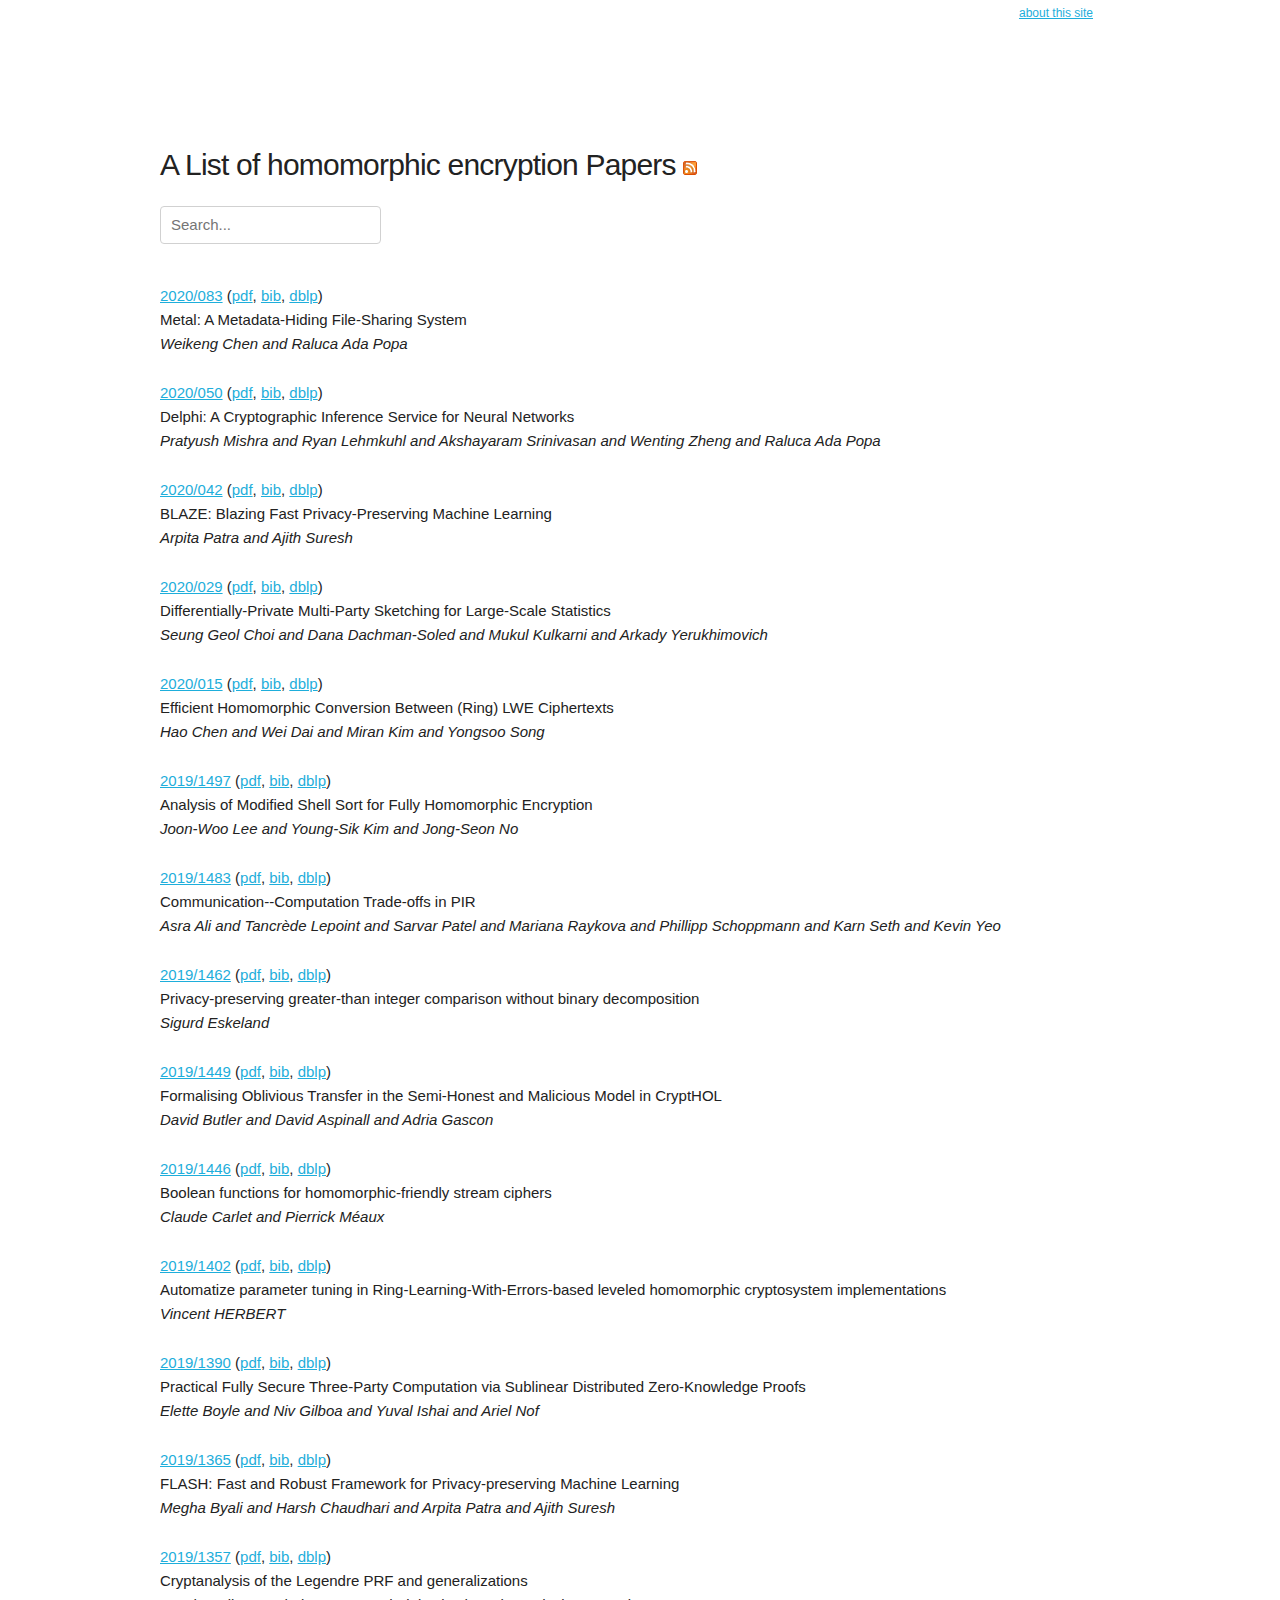
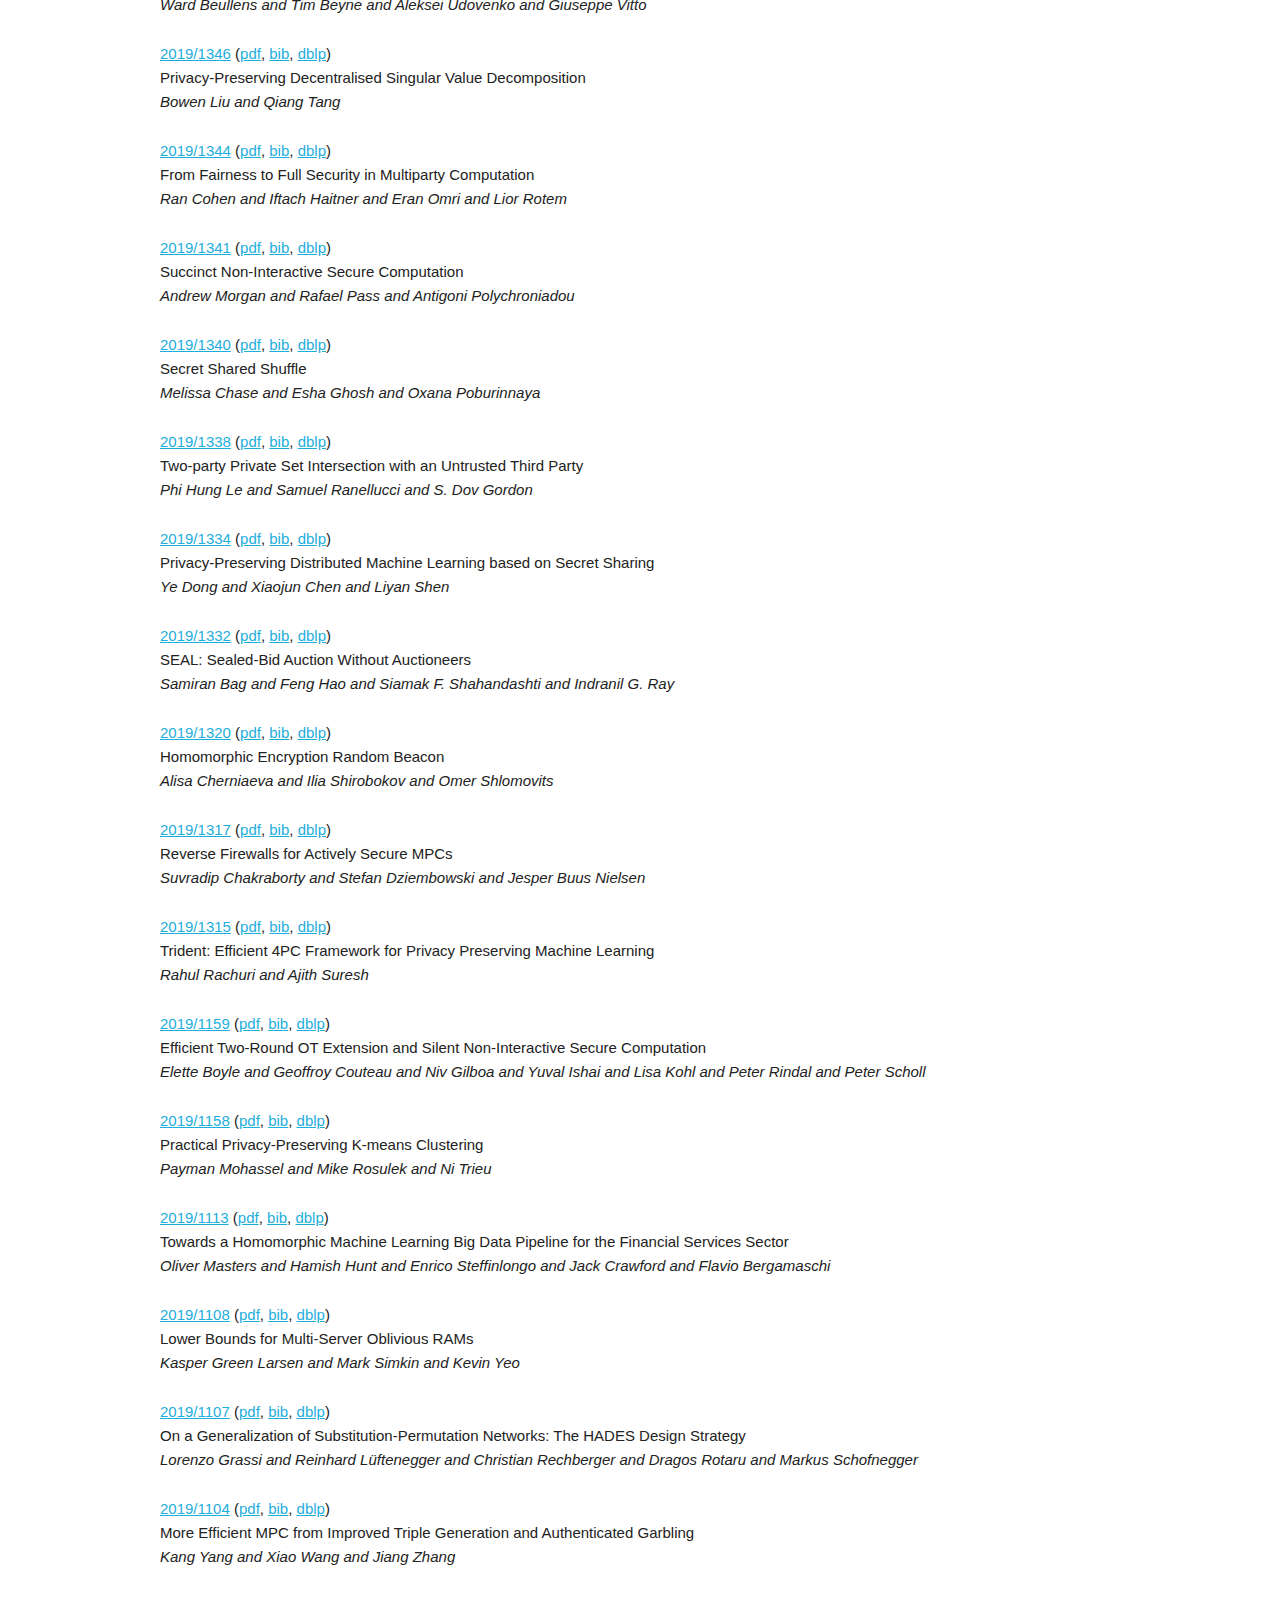
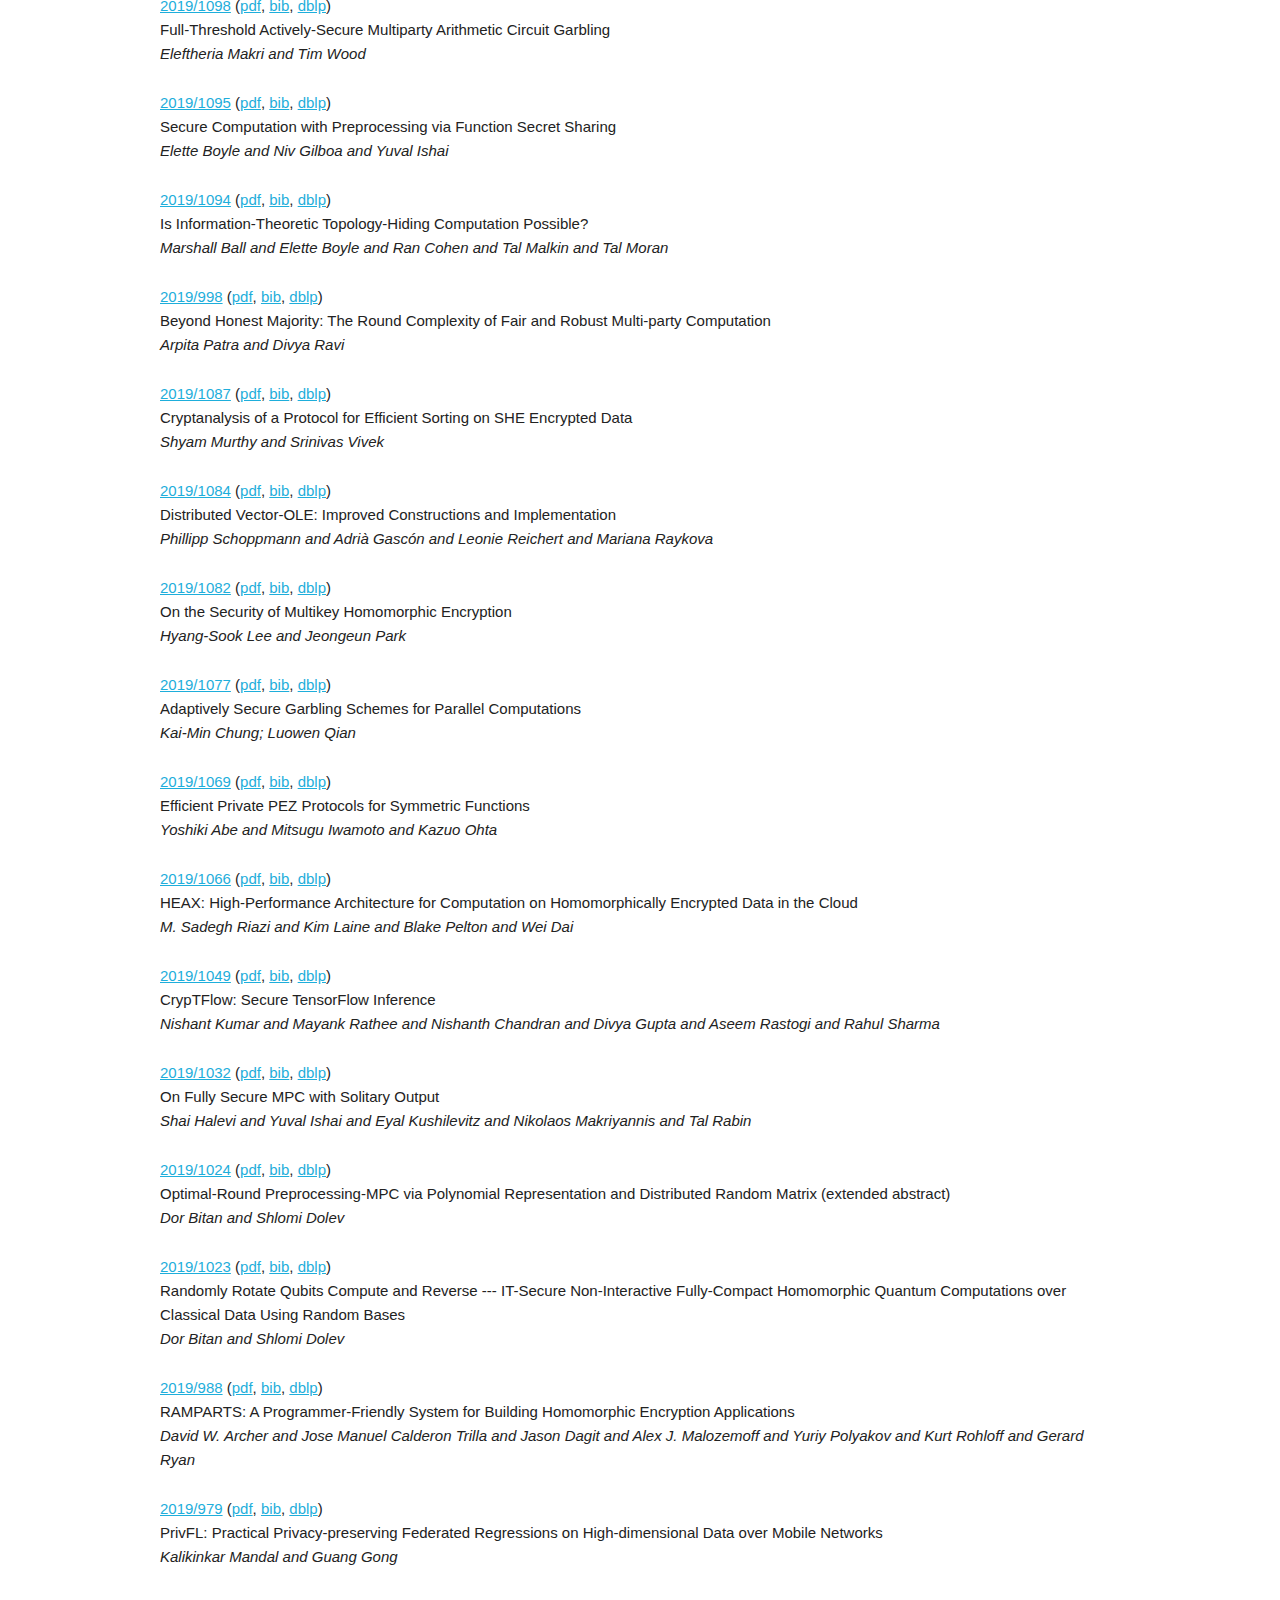
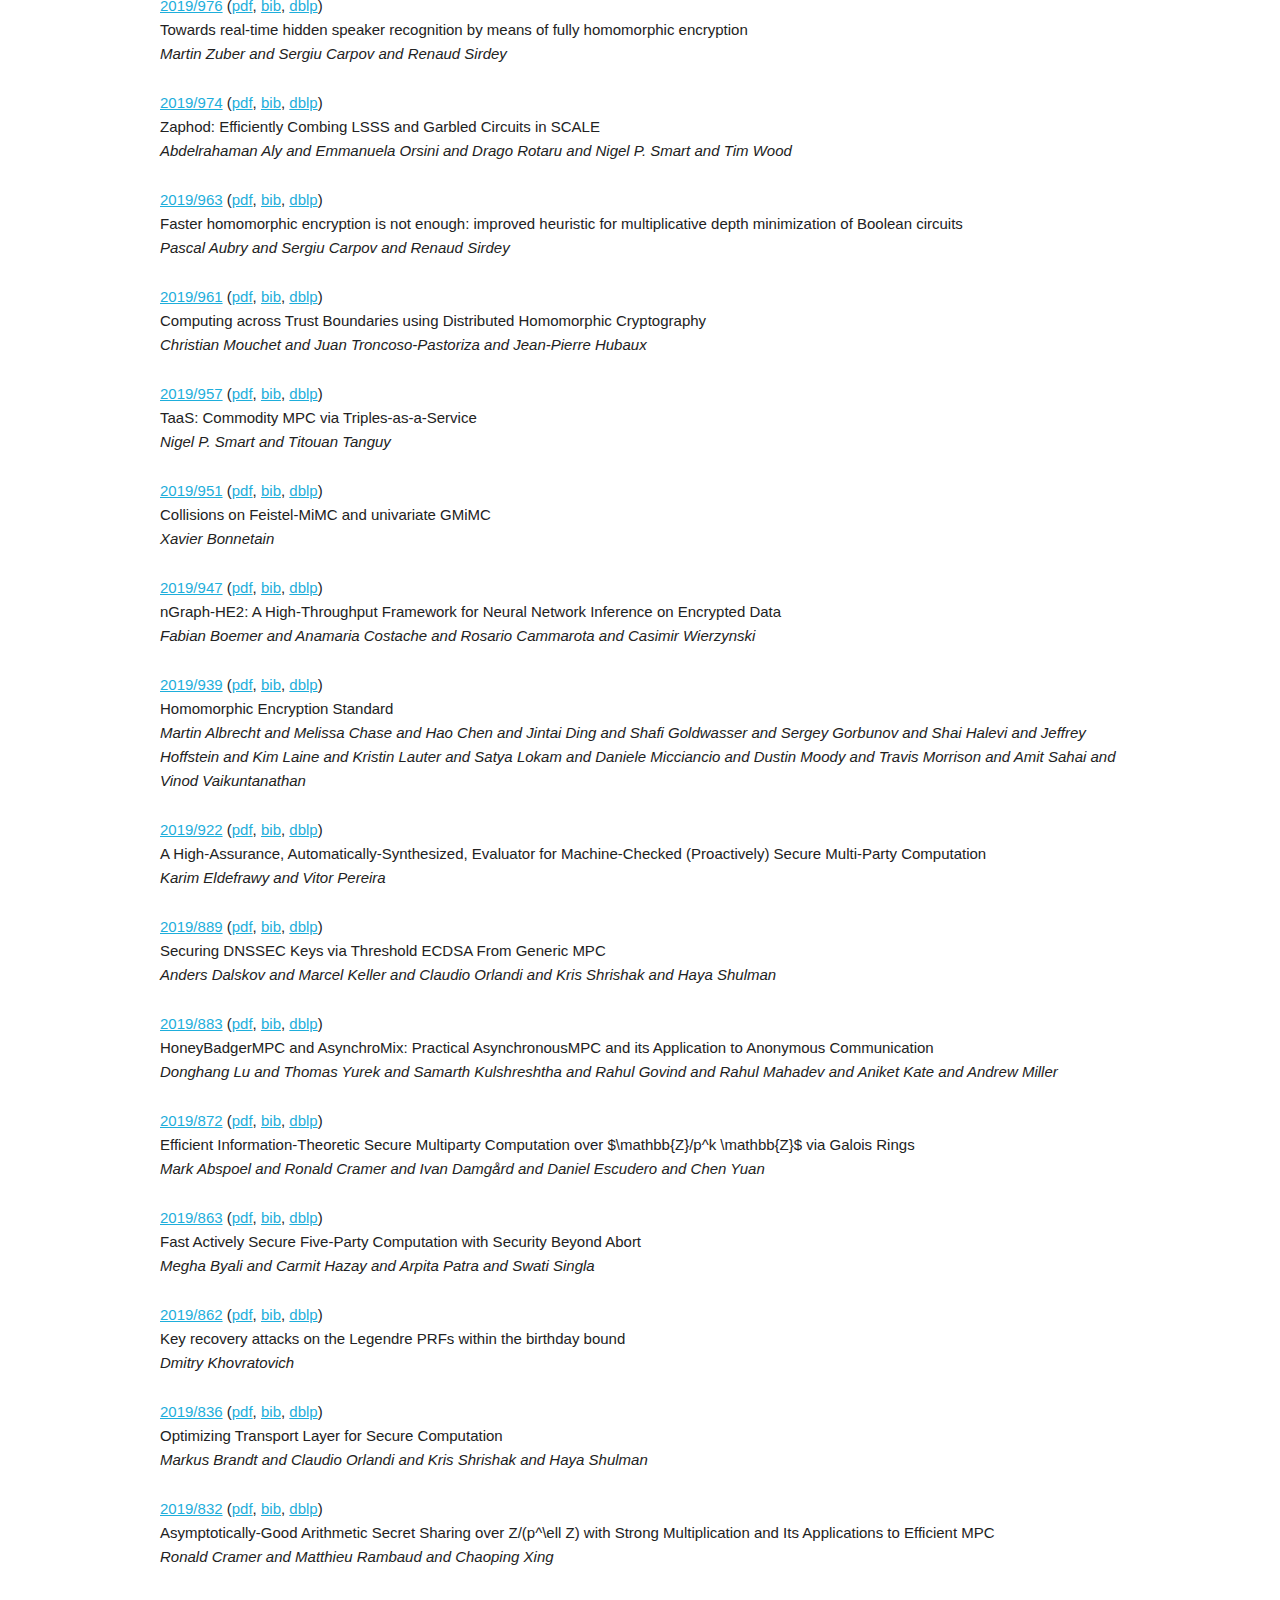
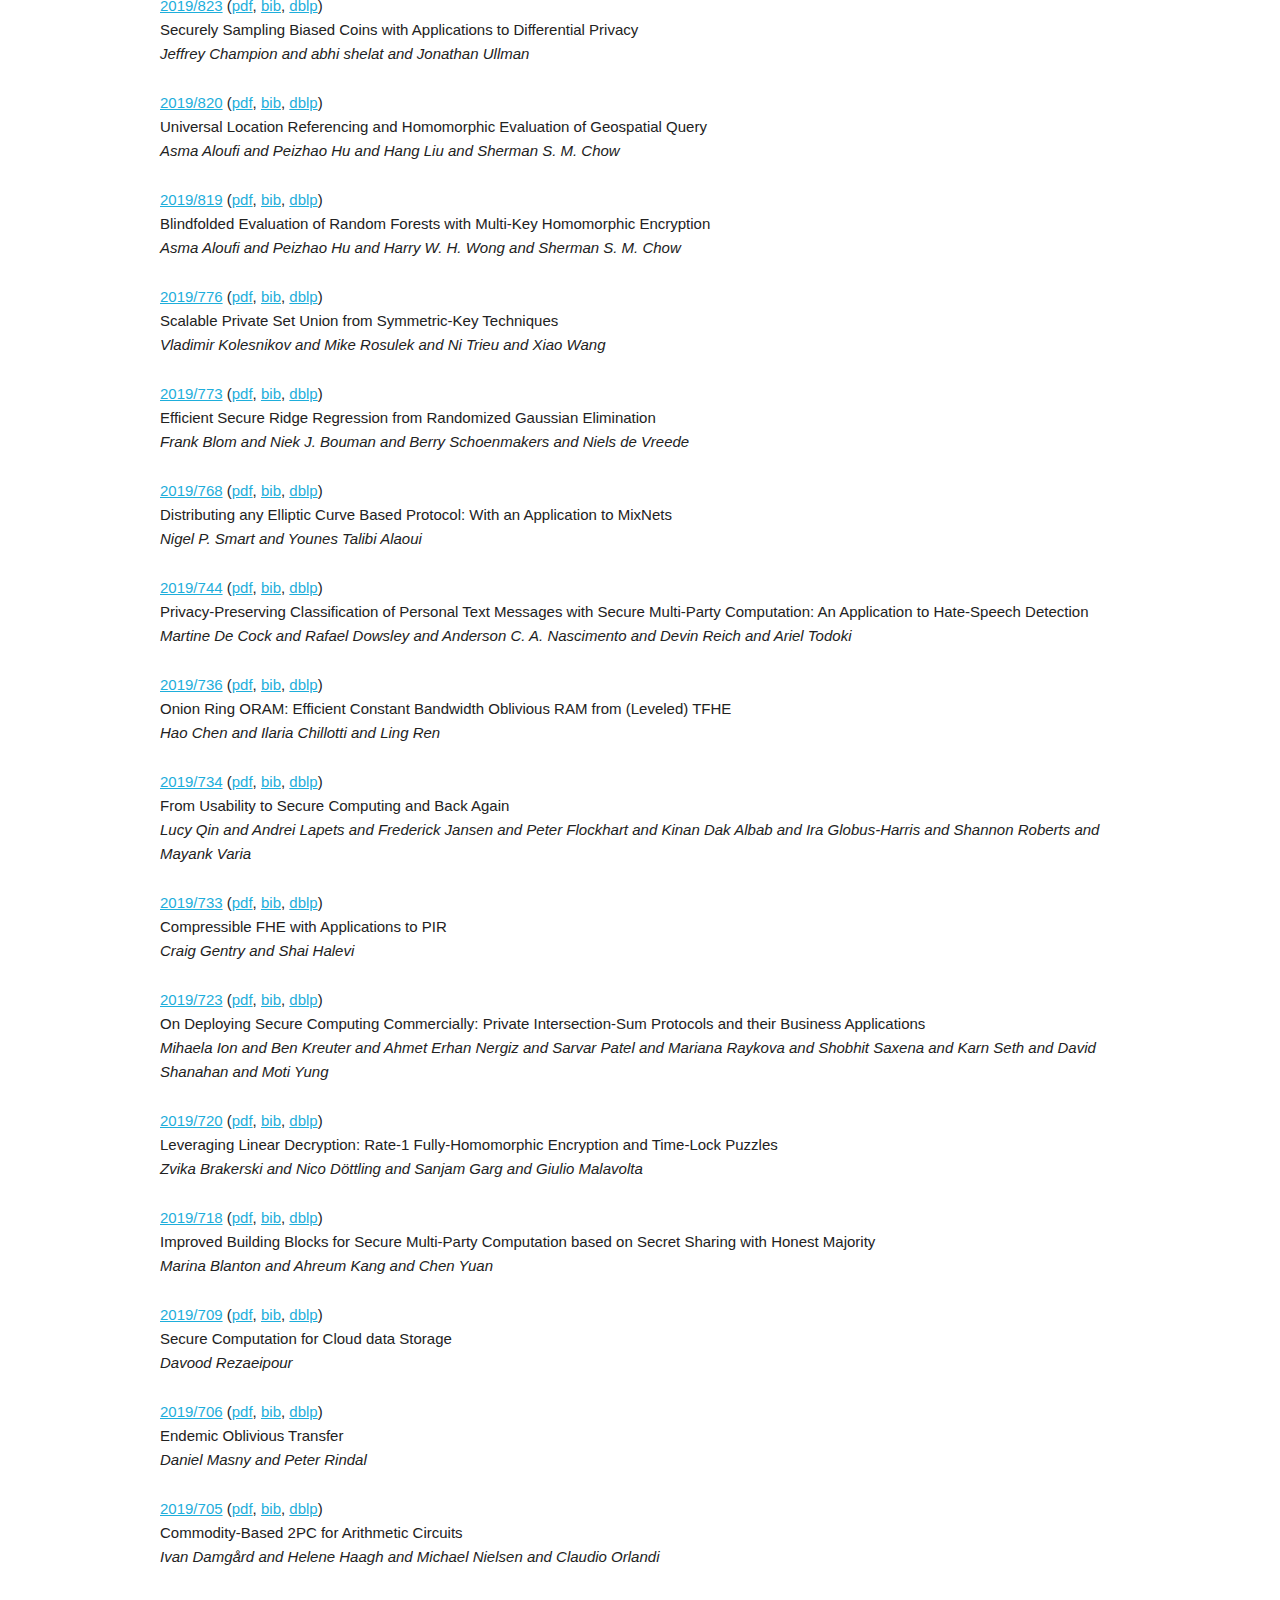
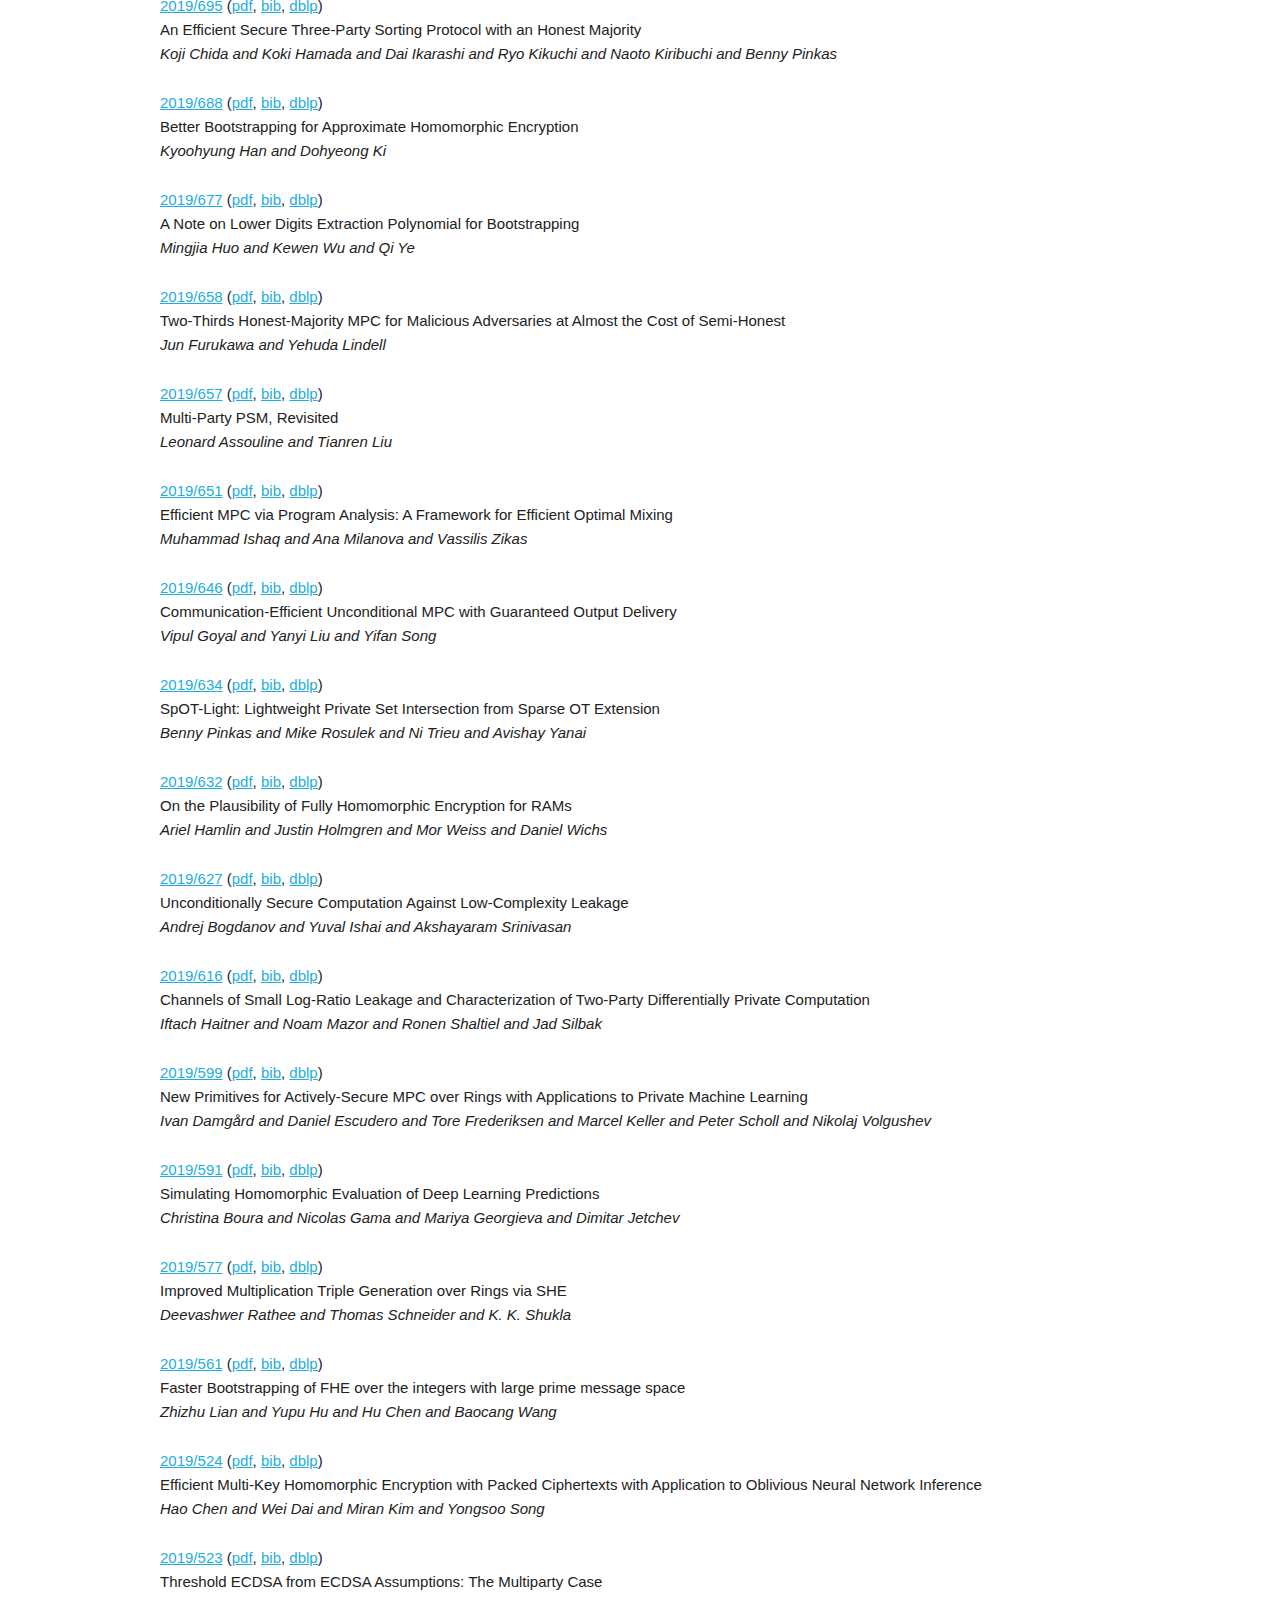
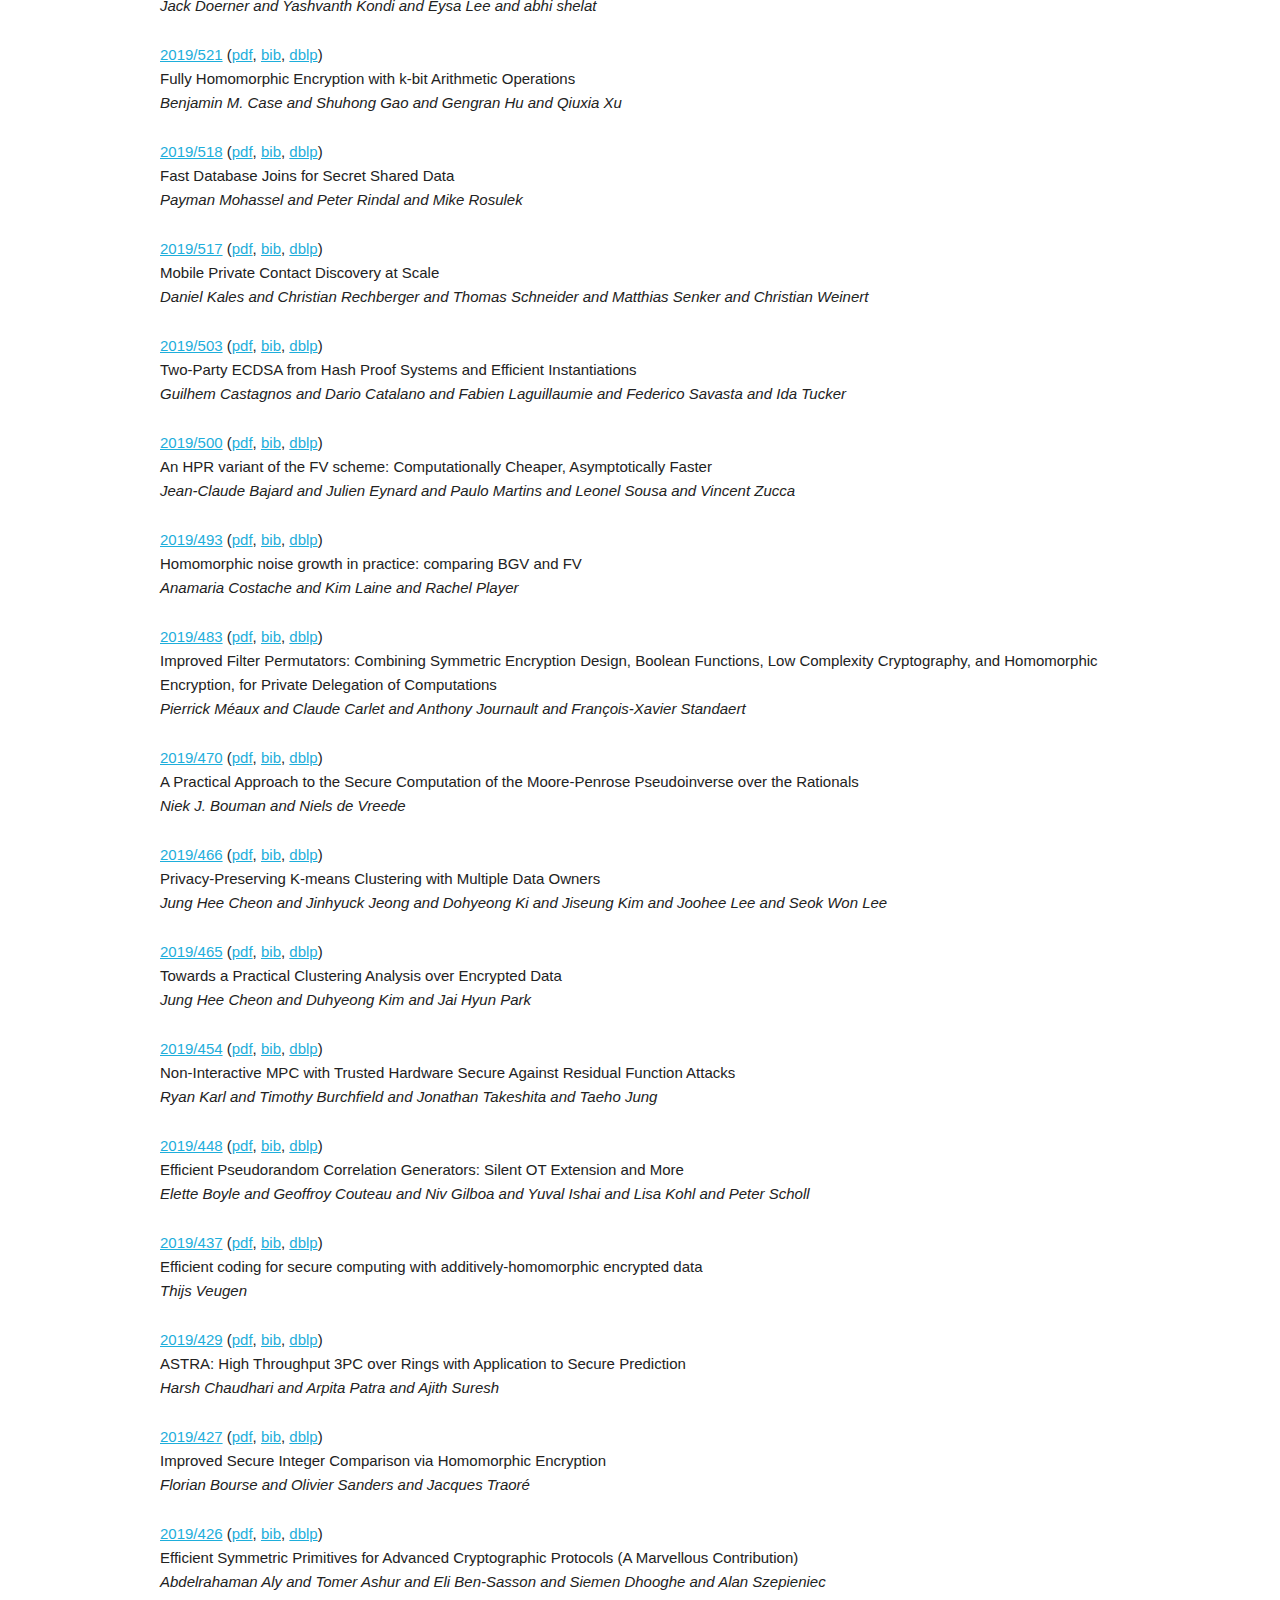
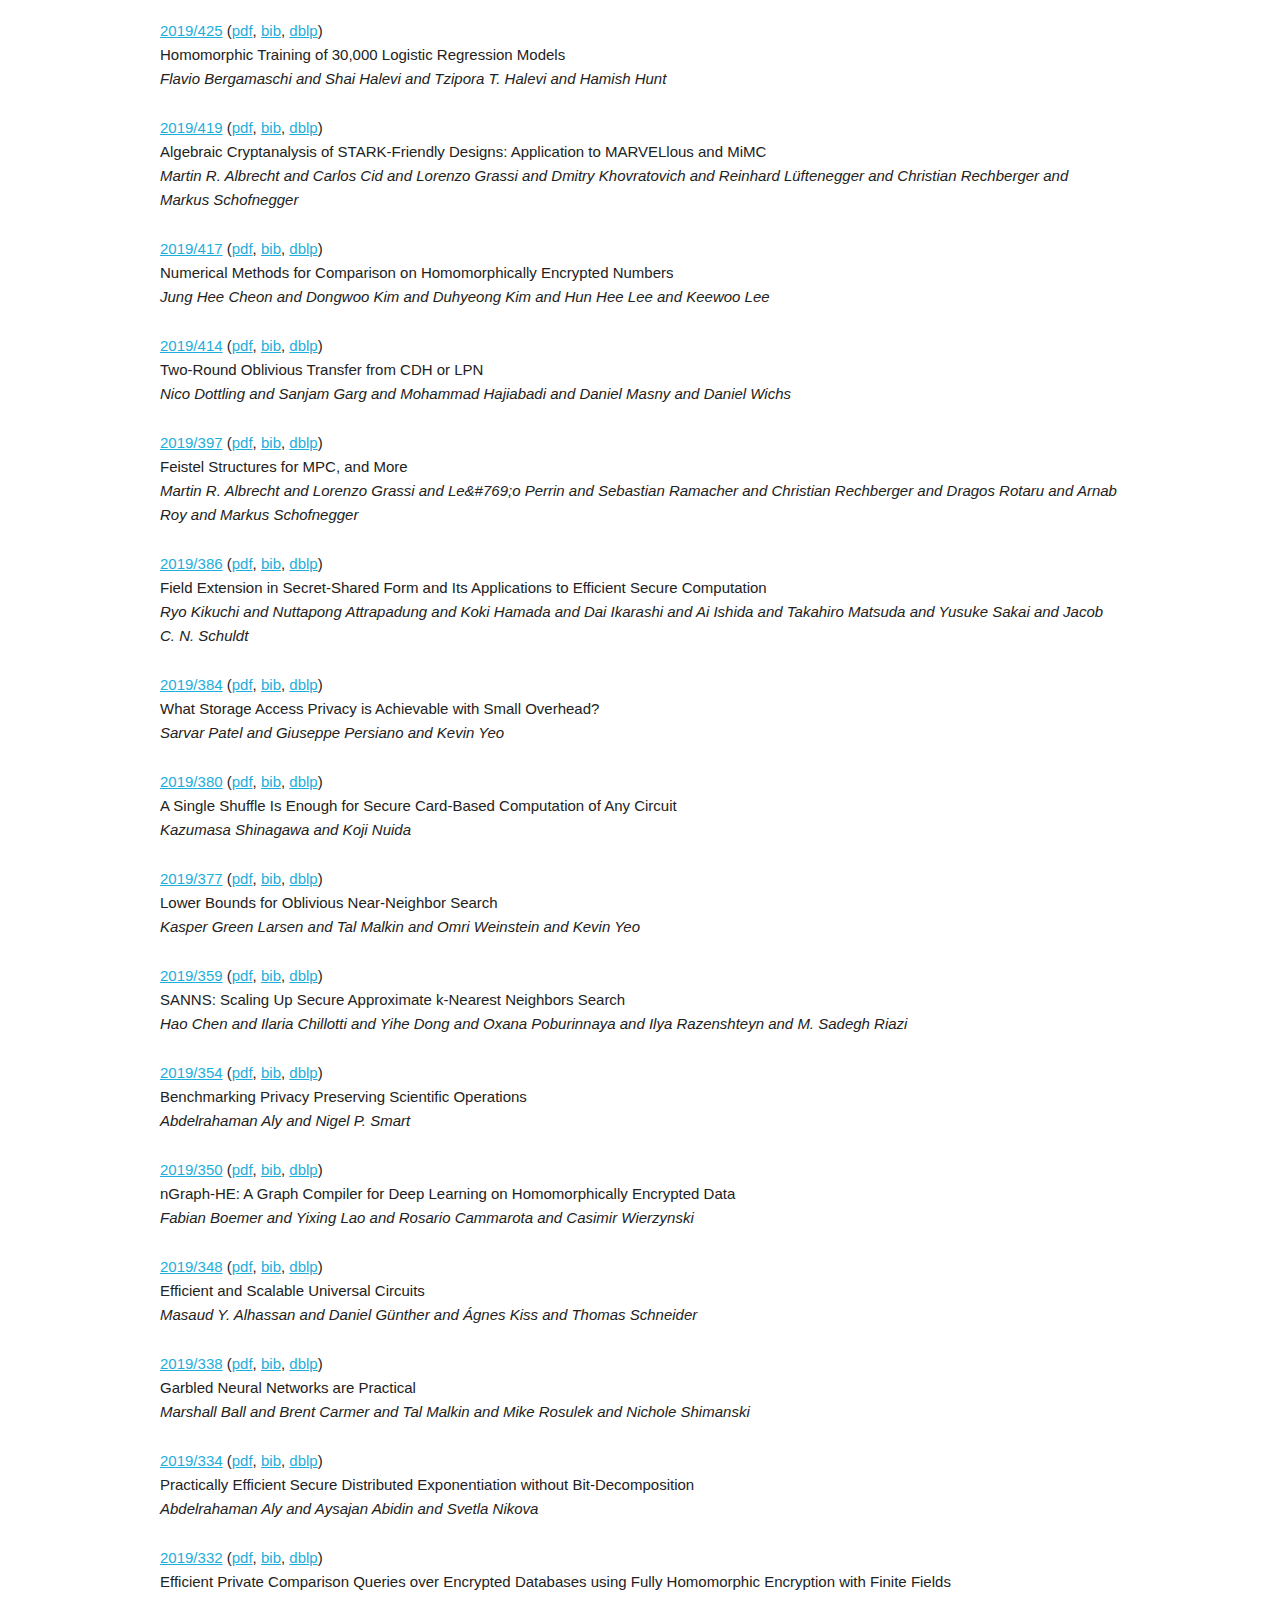
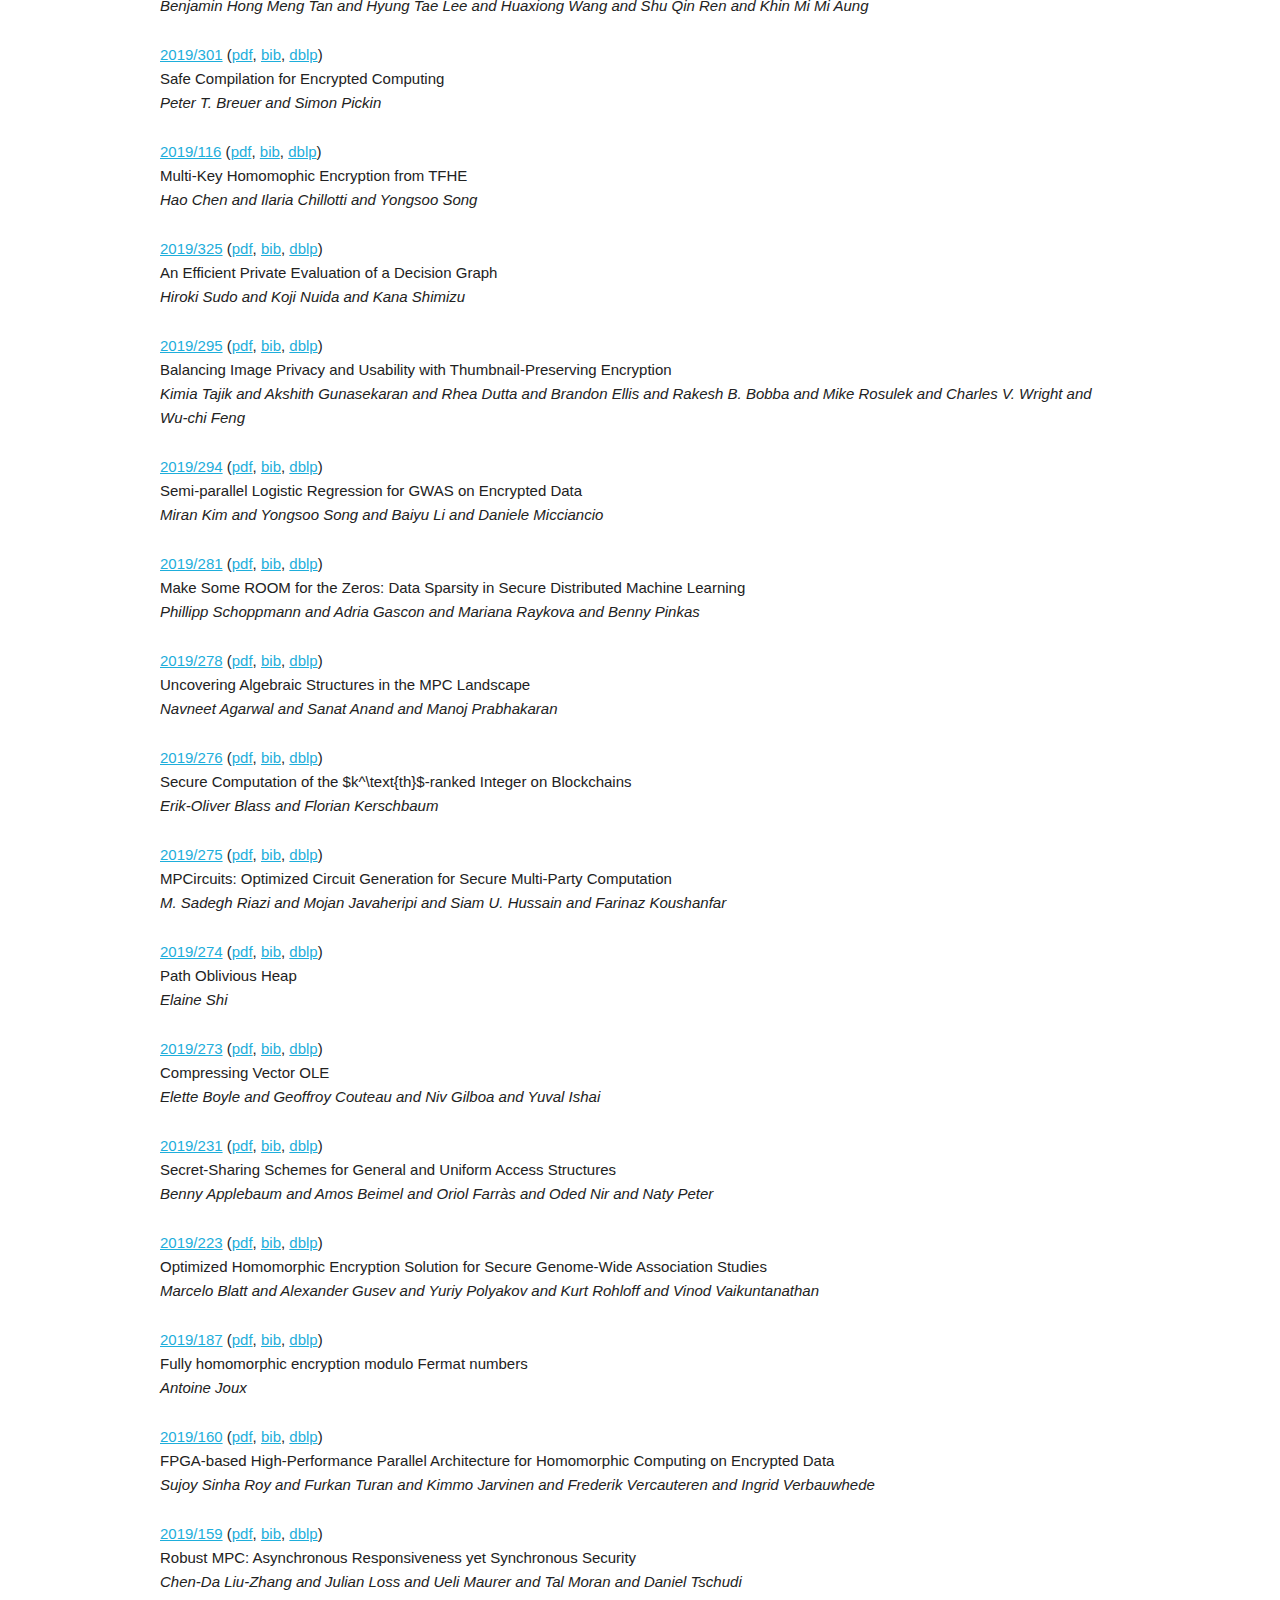
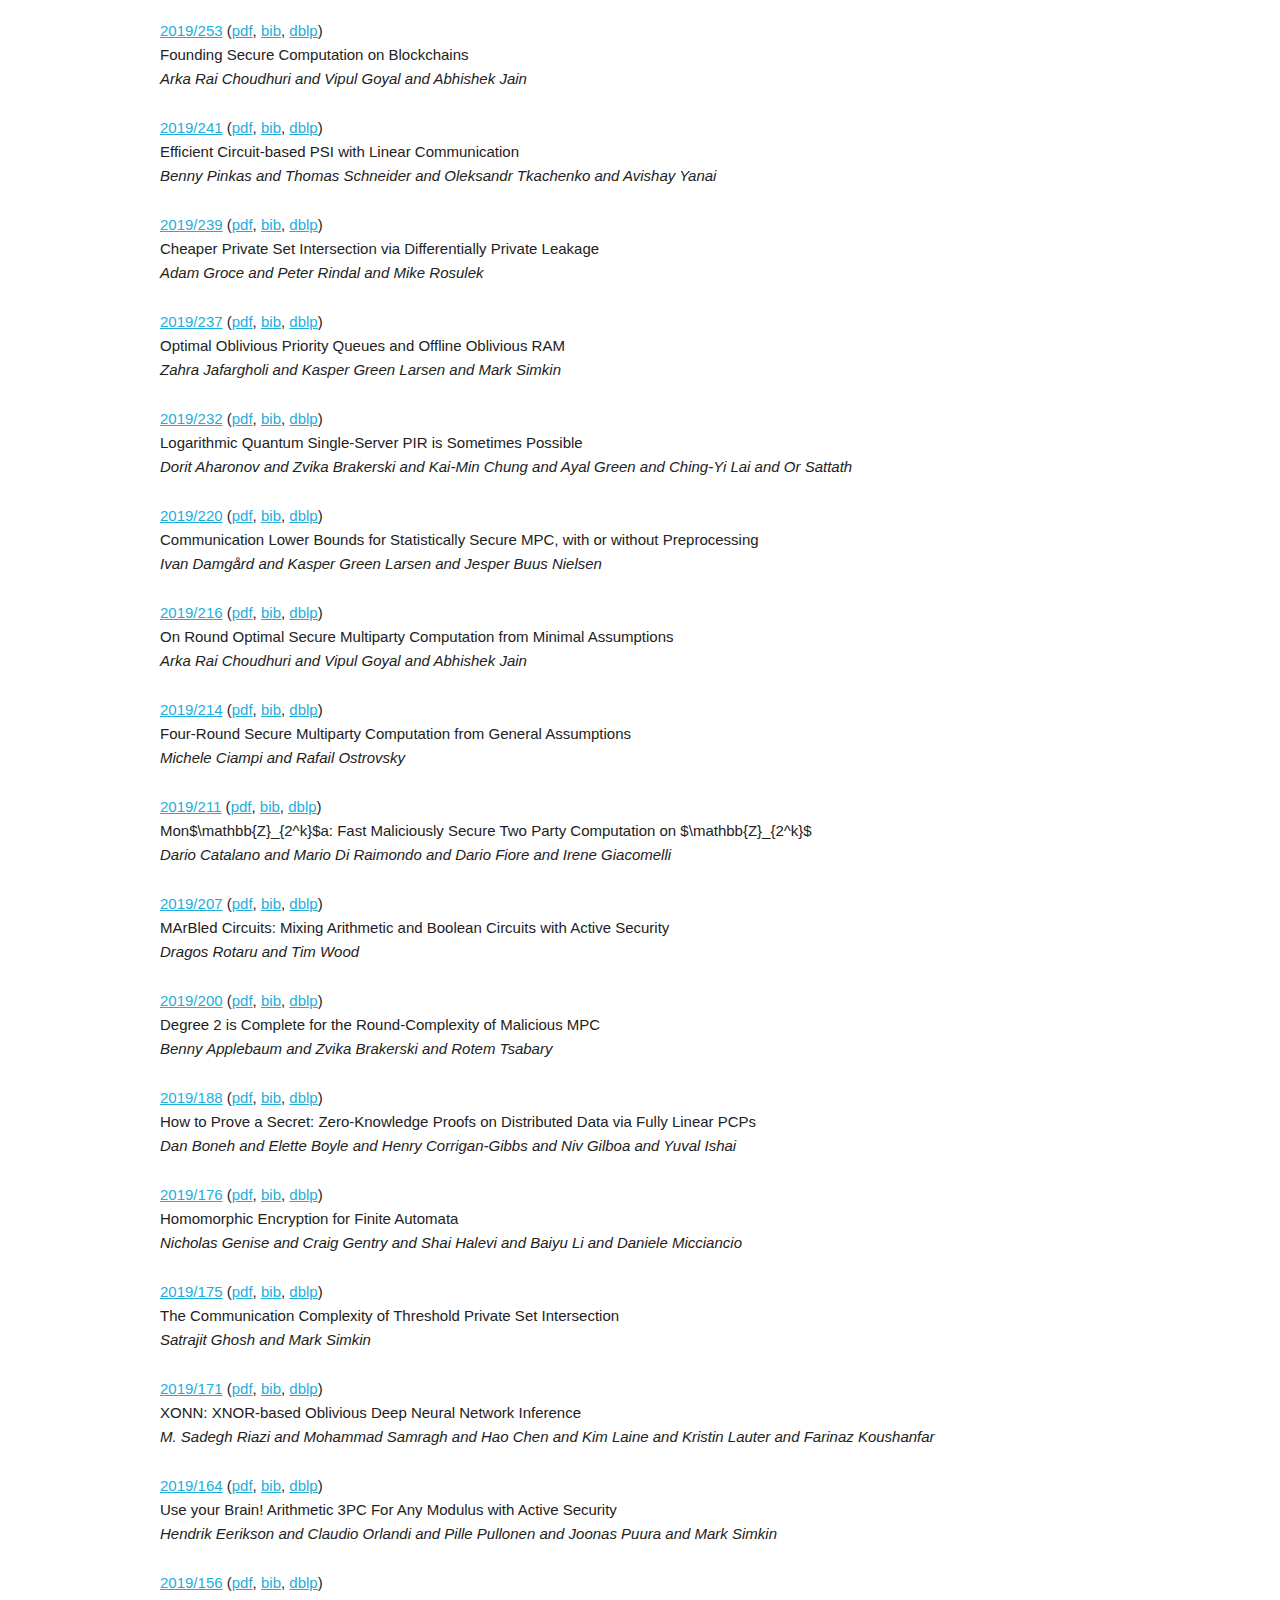
<file: index.html>
<!DOCTYPE html>
<html lang="en">
<head>
  <meta charset="utf-8">
  <title>homomorphic encryption Papers</title>
  <meta name="viewport" content="width=device-width, initial-scale=1">
  <link rel="stylesheet" href="css/normalize.min.css">  
  <link rel="icon" type="image/png" href="images/favicon.png">
</head>
<body onload="init()">
  <div class="container">
    <div class="row">
      <div class="offset-by-ten two columns" id="about-div" style="text-align:center;">
        <p>
          <small><a href="about.html">about this site</a></small>
        </p>
      </div>
    </div>
    <div class="row">
      <div class="twelve columns" id="main-div" style="margin-top: 10%">
        <h4>A List of homomorphic encryption Papers <a href="rss/list.rss"><img src="images/feed-icon-14x14.png" alt="rss-icon"></a></h4>
      </div>      
    </div>
    <div class="row">
      <div class="twelve columns" id="search-div">
        <p>
          <input type="text" name="search" id="search-input" placeholder="Search..."
          onkeyup="search()"><br/>
        </p>
        <div>
        </div>
        <div class="row">
          <div class="twelve columns" id="list-div">
          </div>
        </div>
      </div>
    </div>
  </div>
  <script async src="scripts/listgen.min.js"></script>
</body>
</html>
</file>
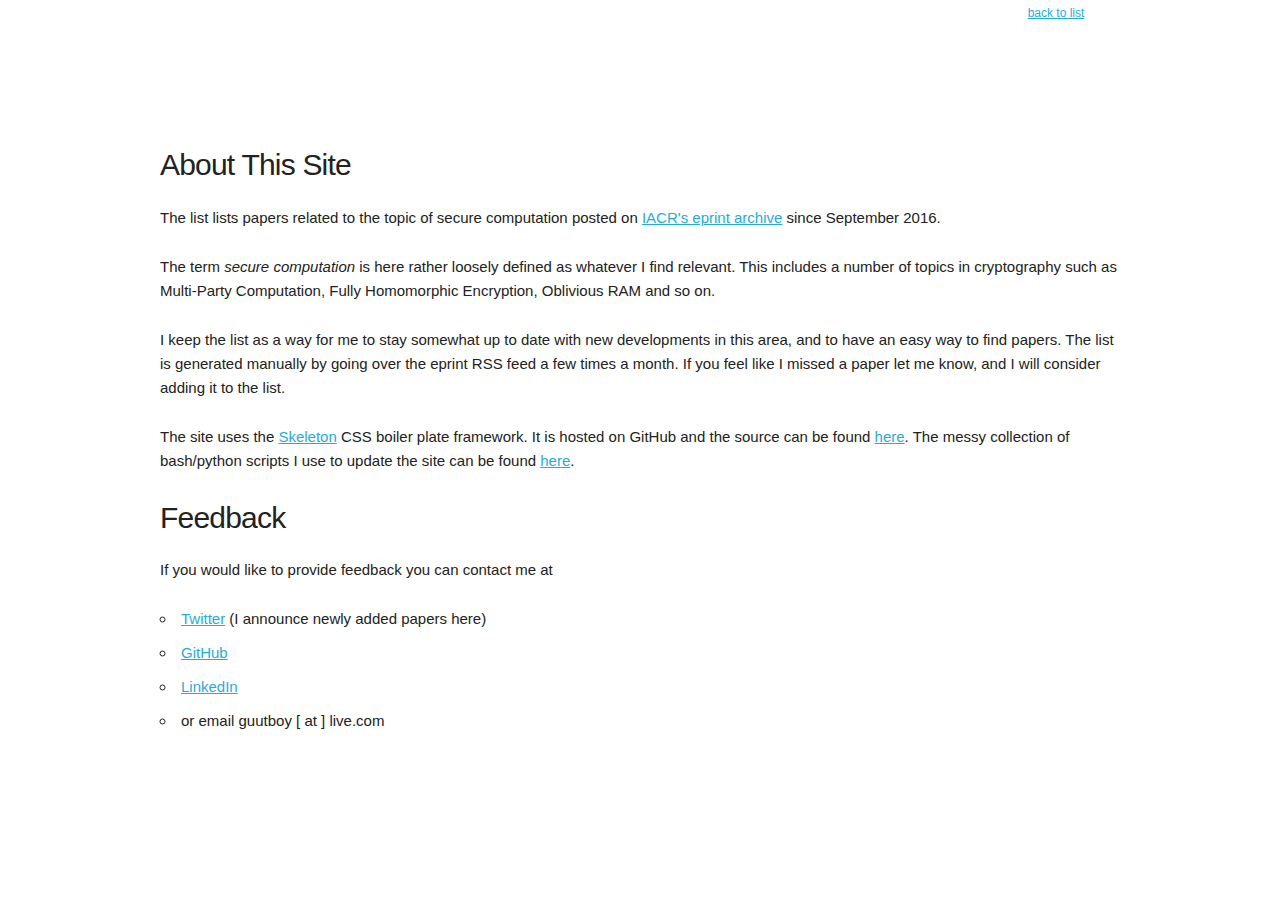
<file: about.html>
<!DOCTYPE html>
<html lang="en">
<head>
  <meta charset="utf-8">
  <title>About: Secure Computation Papers</title>
  <meta name="viewport" content="width=device-width, initial-scale=1">
  <link rel="stylesheet" href="css/normalize.min.css">
  <link rel="icon" type="image/png" href="images/favicon.png">
</head>
<body>
  <div class="container">
    <div class="row">
      <div class="offset-by-ten two columns" id="back-div" style="text-align:center;">
        <p>
          <small><a href="index.html">back to list</a></small>
        </p>
      </div>
    </div>
    <div class="row">
      <div class="twelve columns" id="about-site-div" style="margin-top: 10%">
        <h4>About This Site</h4>
        <p>
          The list lists papers related to the topic of secure computation posted on
          <a href="https://eprint.iacr.org/">IACR's eprint archive</a> since September 2016.
        </p>
        <p>
          The term <em>secure computation</em> is here rather loosely defined as whatever I find
          relevant. This includes a number of topics in cryptography such as Multi-Party
          Computation, Fully Homomorphic Encryption, Oblivious RAM and so on.
        </p>
        <p>
          I keep the list as a way for me to stay somewhat up to date with new developments in this
          area, and to have an easy way to find papers. The list is generated manually by going over
          the eprint RSS feed a few times a month. If you feel like I missed a paper let me know, and
          I will consider adding it to the list.
        </p>
        <p>
          The site uses the <a href="https://github.com/dhg/Skeleton">Skeleton</a> CSS boiler plate
          framework. It is hosted on GitHub and the source can be found
          <a href="https://github.com/L-max-maker/S.Y.github.io">here</a>. The messy collection of
          bash/python scripts I use to update the site can be found
          <a href="https://github.com/GuutBoy/listmaker">here</a>.
        </p>
      </div>
    </div>
    <div class="row">
      <div class="twelve columns" id="about-me-div">
        <h4>Feedback</h4>
        <p>
          If you would like to provide feedback you can contact me at
        </p>
        <ul>
          <li> <a href="https://twitter.com/GuutBoy">Twitter</a> (I announce newly added papers here)
          <li> <a href="https://github.com/L-max-maker/S.Y.github.io">GitHub</a>
          <li> <a href="https://www.linkedin.com/in/peter-sebastian-nordholt">LinkedIn</a>
          <li> or email <strong>guutboy [ at ] live.com</strong>
        </ul>
      </div>
    </div>
  </div>
</body>
</html>
</file>
